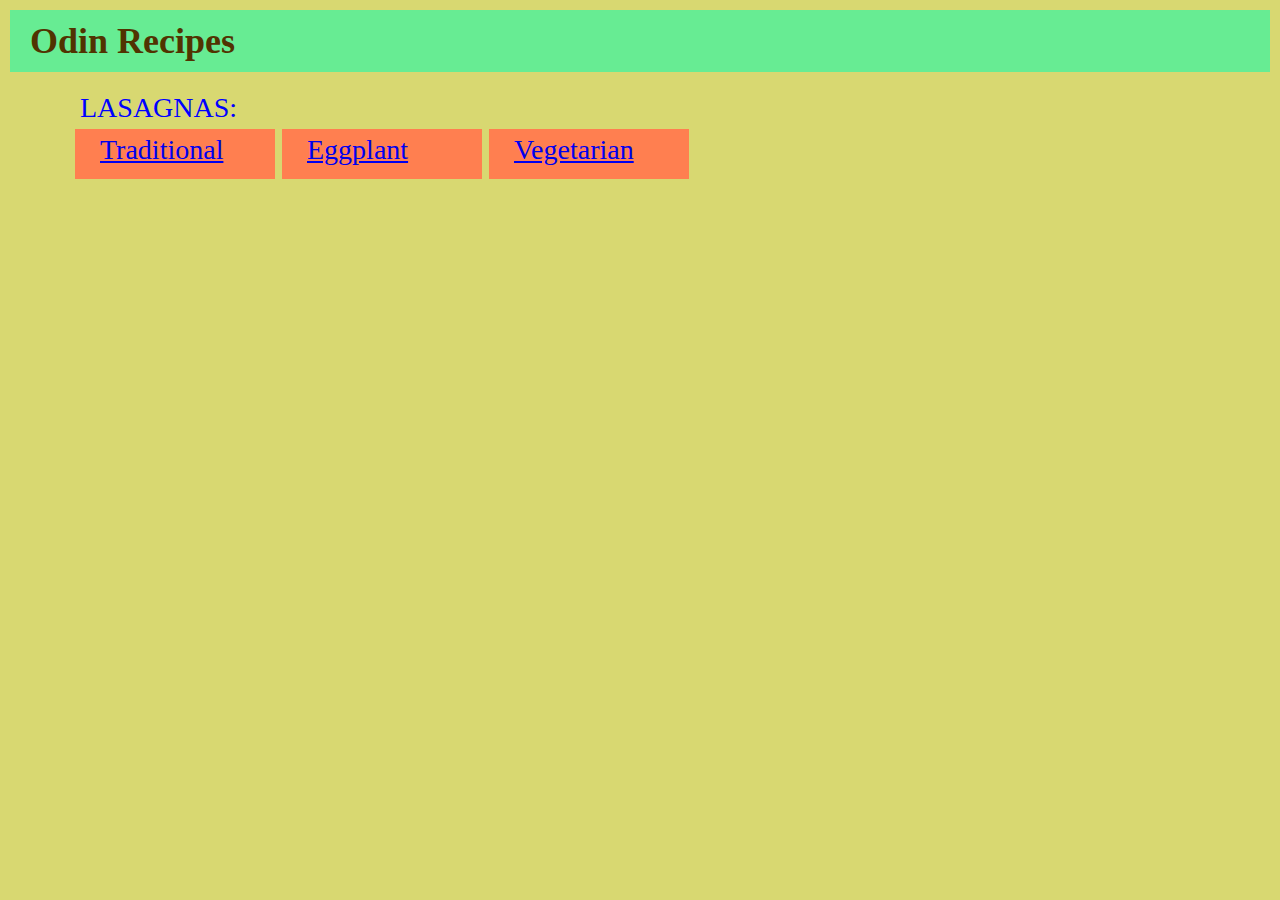
<file: index.html>
<!-- Left off at Itteration 3 at 
https://www.theodinproject.com/lessons/foundations-recipes -->
<!DOCTYPE html>
<html lang="en">
<head>
    <meta charset="UTF-8">
    <meta name="viewport" content="width=device-width, initial-scale=1.0">
    <title>Document</title>
    <link rel="stylesheet" href="cssrules.css">
</head>
<body class="pgstyle">
    <h1 class="hdrstyle1"> Odin Recipes</h1>
    <ul class="ulstyle">
        <p> LASAGNAS:  
        <li class="listinline"><a href="recipes/lasagna.html">Traditional</a></li>
        <li class="listinline"><a href="recipes/eggplantlasagna.html">Eggplant</a></li>
        <li class="listinline"><a href="recipes/vegilasagna.html">Vegetarian</a>
        </li> 
        </p>   
    </ul>
</body>
</html>
</file>
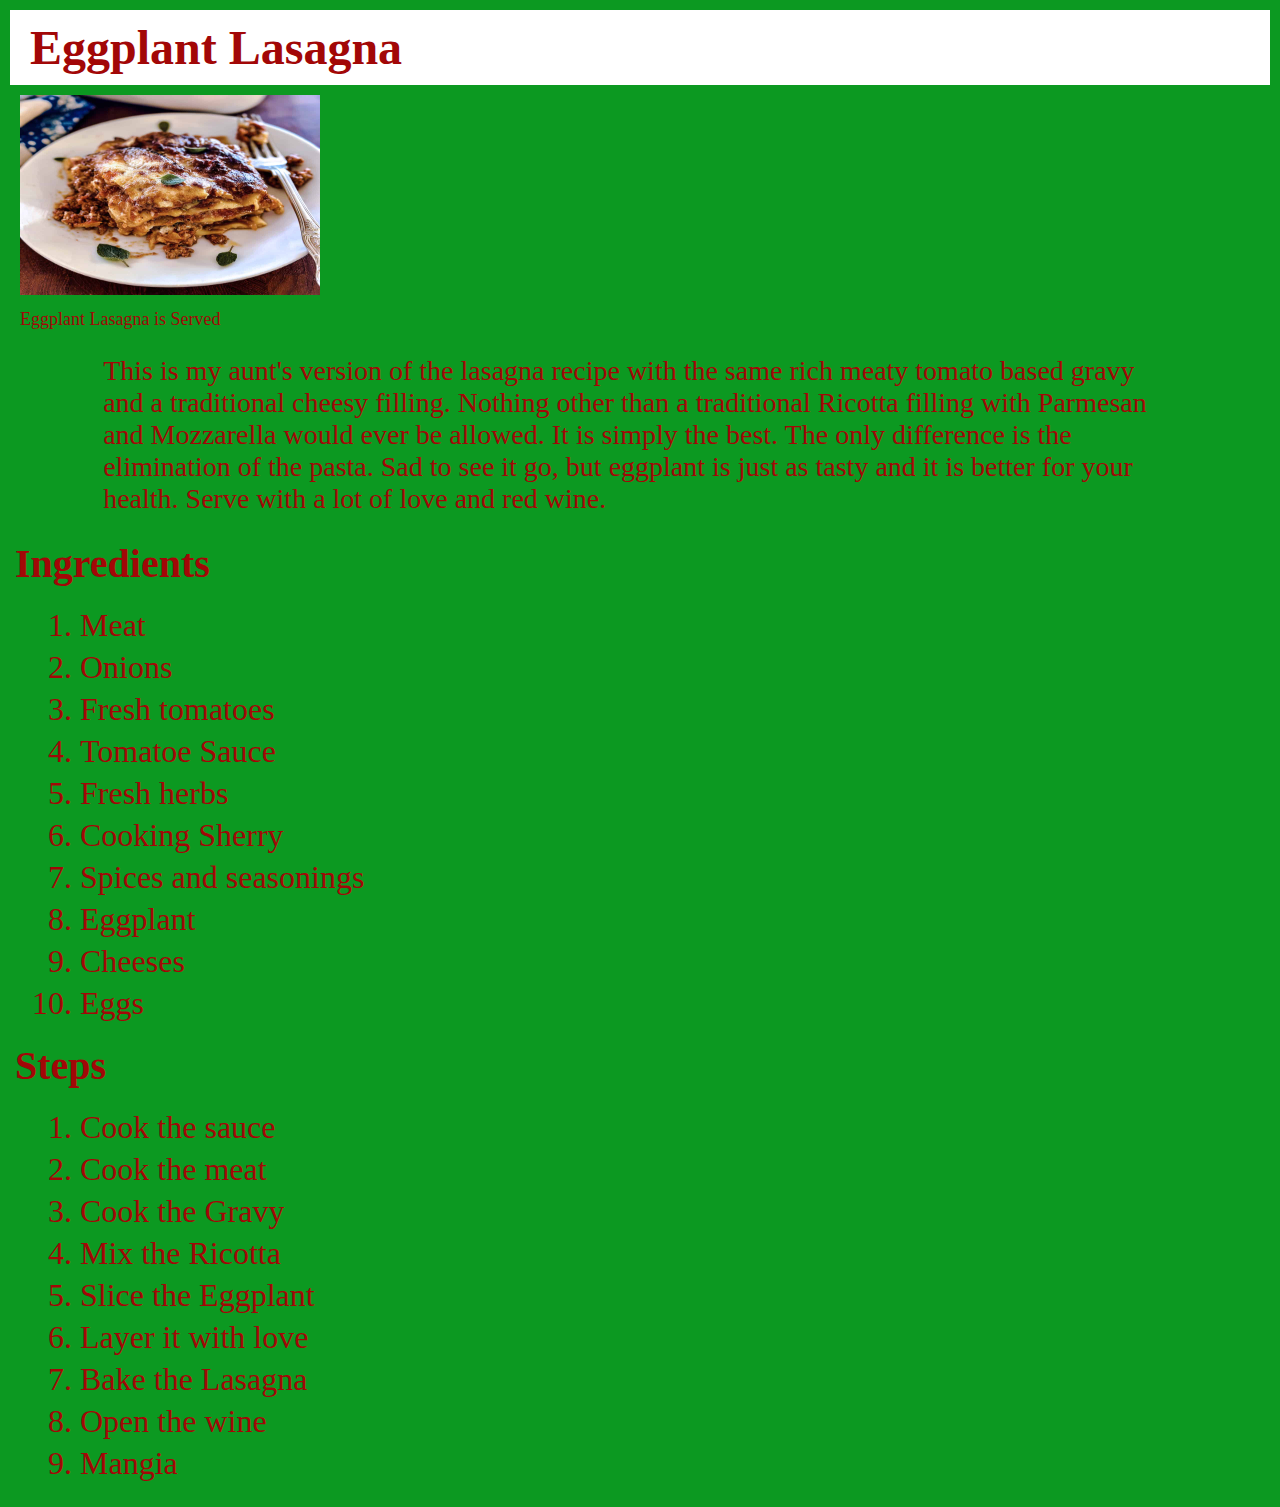
<file: recipes/eggplantlasagna.html>
<!DOCTYPE html>
<html lang="en">
<head>
    <meta charset="UTF-8">
    <meta name="viewport" content="width=device-width, initial-scale=1.0">
    <title>Document</title>
    <link rel="stylesheet" href="cssrules.css">
</head>
<body class="pgstyle">
    <h1 class="hdrstyle1">Eggplant Lasagna</h1>
    <figure><img src="../img/eggplantlasagna.jpg" alt="Picture of Lasagna on a plate" height="200" width="300"><figcaption>Eggplant Lasagna is Served</figcaption></figure>
    <p>This is my aunt's version of the lasagna recipe with the same rich meaty tomato based gravy and a traditional cheesy filling. Nothing other than a traditional Ricotta filling with Parmesan and Mozzarella would ever be allowed. It is simply the best. The only difference is the elimination of the pasta. Sad to see it go, but eggplant is just as tasty and it is better for your health. Serve with a lot of love and red wine.</p>
    <h3>Ingredients</h3>
    <ol class="olstyle">
        <li>Meat</li>
        <li>Onions</li>
        <li>Fresh tomatoes</li>
        <li>Tomatoe Sauce</li>
        <li>Fresh herbs</li>
        <li>Cooking Sherry</li>
        <li>Spices and seasonings</li>
        <li>Eggplant</li>
        <li>Cheeses</li>
        <li>Eggs</li>
    </ol>
    <h3>Steps</h3>
    <ol class="olstyle">
        <li>Cook the sauce</li>
        <li>Cook the meat</li>
        <li>Cook the Gravy</li>
        <li>Mix the Ricotta</li>
        <li>Slice the Eggplant</li>
        <li>Layer it with love</li>
        <li>Bake the Lasagna</li>
        <li>Open the wine</li>
        <li>Mangia</li>
    </ol>
</body>
</html>
</file>
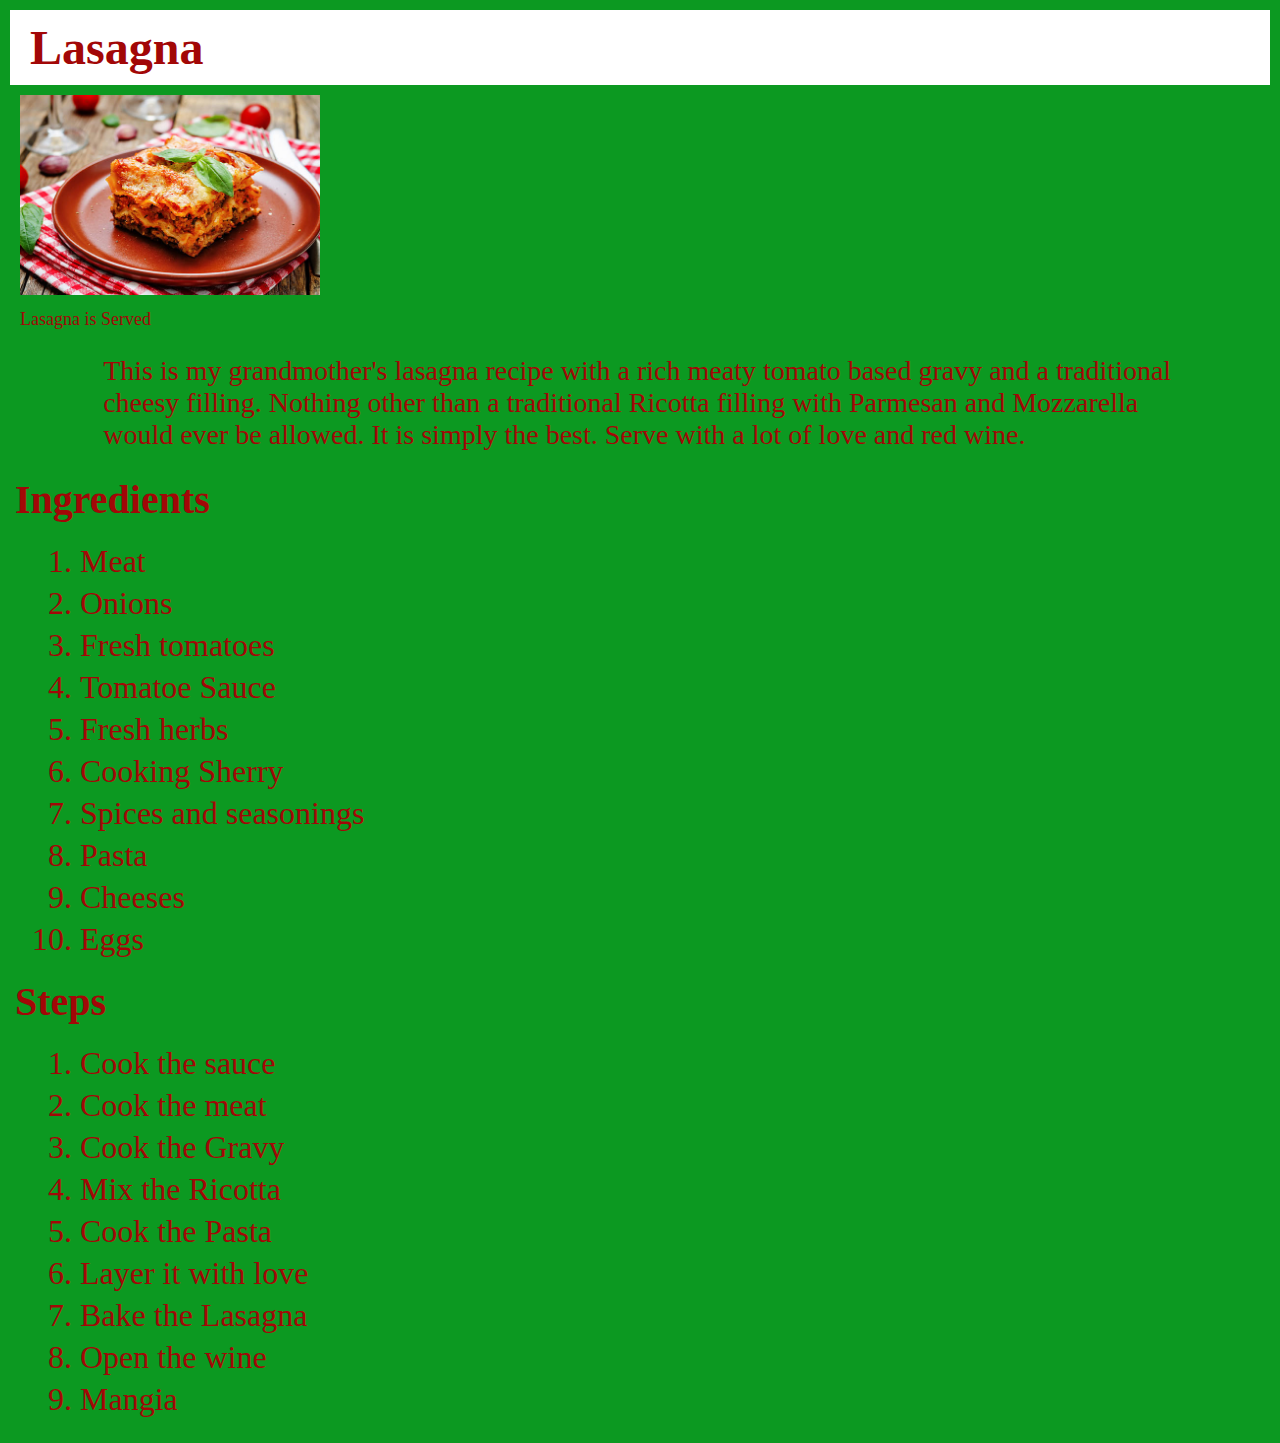
<file: recipes/lasagna.html>
<!DOCTYPE html>
<html lang="en">
<head>
    <meta charset="UTF-8">
    <meta name="viewport" content="width=device-width, initial-scale=1.0">
    <title>Document</title>
    <link rel="stylesheet" href="cssrules.css">
</head>
<body class="pgstyle">
    <h1 class="hdrstyle1">Lasagna</h1>
    <figure><img src="../img/lasagna.jpg" alt="Picture of Lasagna on a plate" height="200" width="300"><figcaption>Lasagna is Served</figcaption></figure>
    <p>This is my grandmother's lasagna recipe with a rich meaty tomato based gravy and a traditional cheesy filling. Nothing other than a traditional Ricotta filling with Parmesan and Mozzarella would ever be allowed. It is simply the best. Serve with a lot of love and red wine.</p>
    <h3>Ingredients</h3>
    <ol class="olstyle">
        <li>Meat</li>
        <li>Onions</li>
        <li>Fresh tomatoes</li>
        <li>Tomatoe Sauce</li>
        <li>Fresh herbs</li>
        <li>Cooking Sherry</li>
        <li>Spices and seasonings</li>
        <li>Pasta</li>
        <li>Cheeses</li>
        <li>Eggs</li>
    </ol>
    <h3>Steps</h3>
    <ol class="olstyle">
        <li>Cook the sauce</li>
        <li>Cook the meat</li>
        <li>Cook the Gravy</li>
        <li>Mix the Ricotta</li>
        <li>Cook the Pasta</li>
        <li>Layer it with love</li>
        <li>Bake the Lasagna</li>
        <li>Open the wine</li>
        <li>Mangia</li>
    </ol>
</body>
</html>
</file>
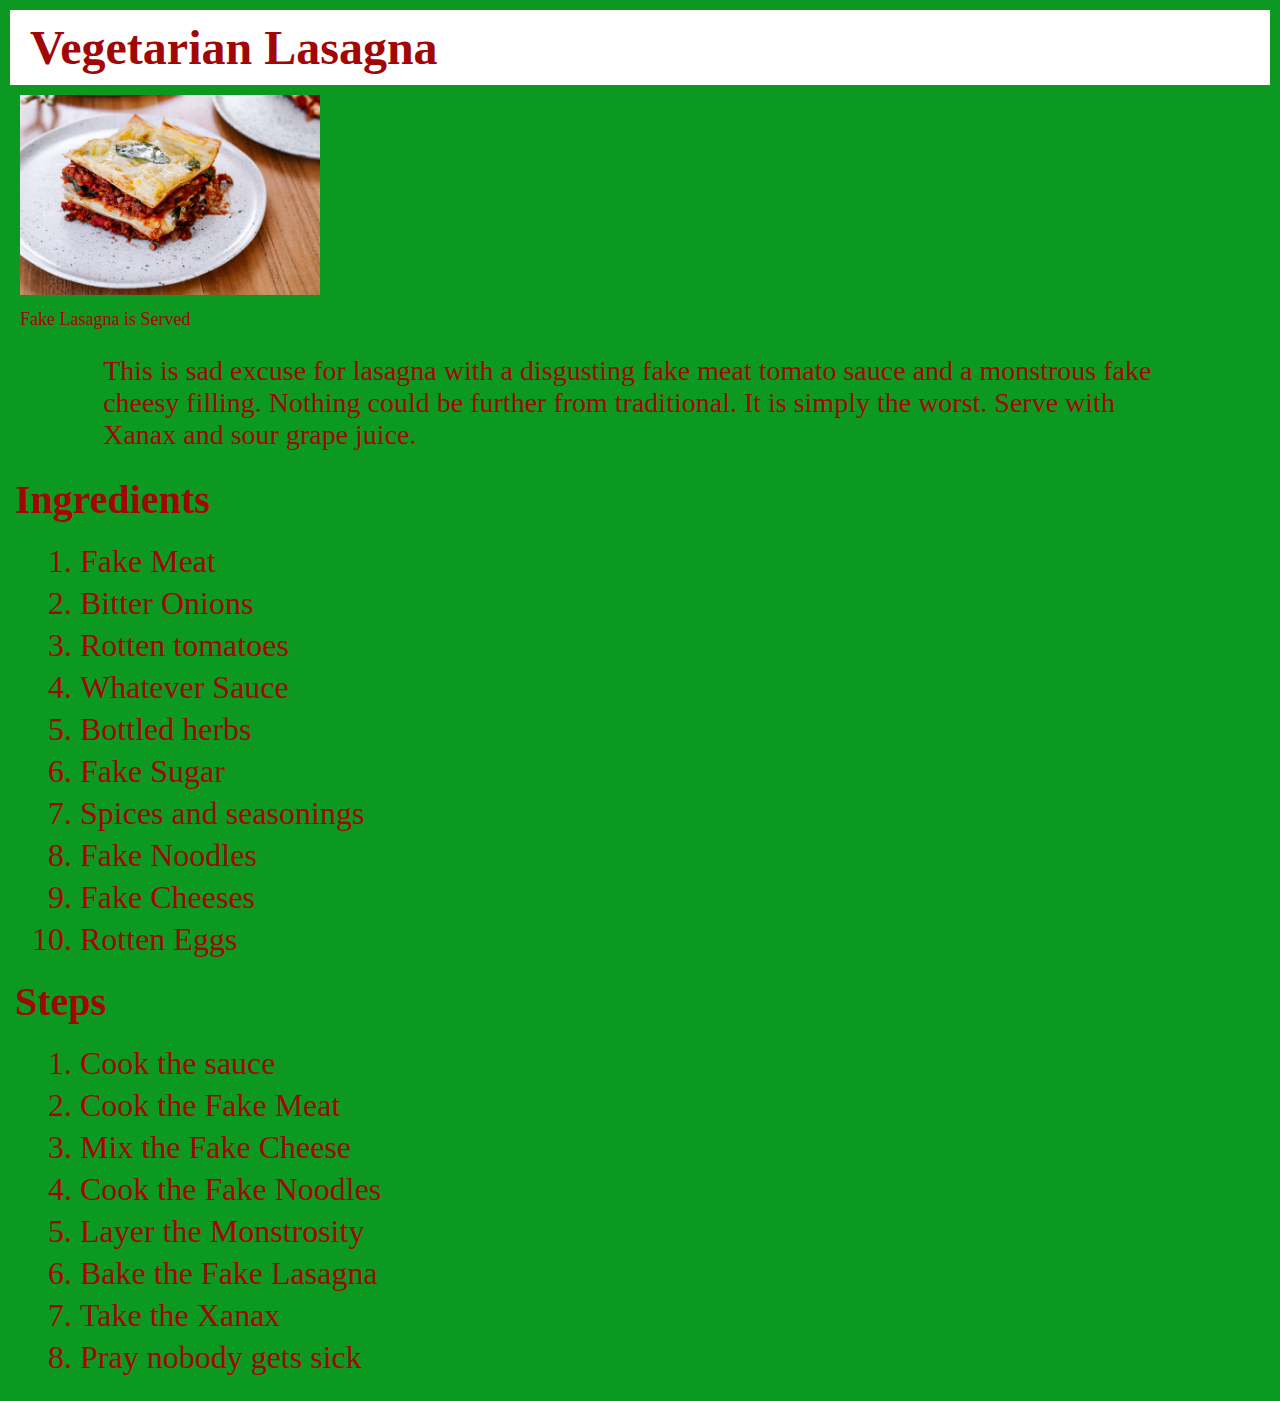
<file: recipes/vegilasagna.html>
<!DOCTYPE html>
<html lang="en">
<head>
    <meta charset="UTF-8">
    <meta name="viewport" content="width=device-width, initial-scale=1.0">
    <title>Document</title>
    <link rel="stylesheet" href="cssrules.css">
</head>
<body class="pgstyle">
    <h1 class="hdrstyle1">Vegetarian Lasagna</h1>
    <figure><img src="../img/fakelasagna.jpg" alt="Picture of Lasagna on a plate" height="200" width="300"><figcaption>Fake Lasagna is Served</figcaption></figure>
    <p>This is sad excuse for lasagna with a disgusting fake meat tomato sauce and a monstrous fake cheesy filling. Nothing could be further from traditional. It is simply the worst. Serve with Xanax and sour grape juice.</p>
    <h3>Ingredients</h3>
    <ol class="olstyle">
        <li>Fake Meat</li>
        <li>Bitter Onions</li>
        <li>Rotten tomatoes</li>
        <li>Whatever Sauce</li>
        <li>Bottled herbs</li>
        <li>Fake Sugar</li>
        <li>Spices and seasonings</li>
        <li>Fake Noodles</li>
        <li>Fake Cheeses</li>
        <li>Rotten Eggs</li>
    </ol>
    <h3>Steps</h3>
    <ol class="olstyle">
        <li>Cook the sauce</li>
        <li>Cook the Fake Meat</li>
        <li>Mix the Fake Cheese</li>
        <li>Cook the Fake Noodles</li>
        <li>Layer the Monstrosity</li>
        <li>Bake the Fake Lasagna</li>
        <li>Take the Xanax</li>
        <li>Pray nobody gets sick</li>
    </ol>
</body>
</html>
</file>
<file: cssrules.css>
* {
    /* outline: 0px solid red; */
    padding: 0px;
    margin: 5px;
    box-sizing: border-box;
  }
  
.pgstyle {

    color: hsl(38, 98%, 16%);
    background-color: rgb(216, 216, 113);
    }

.hdrstyle1 {
    border: 0;
    margin: 0;
    padding: 10px;
    padding-left: 20px;
    /* height: 100px; 
    width: auto;*/
    background-color: rgb(103, 236, 147);
    font-size: 36px;
    }

.ulstyle {
    border: 0;
    margin: 5px;
    padding: 10px;
    padding-left: 60px;
    font-size: 28px;color:blue;
    }

.listinline {
    display: inline-block;
    height: 50px;
    width: 200px;
    background-color: coral;
    padding: 5px 20px;
    margin: 0 auto;
    }
</file>
<file: recipes/cssrules.css>
* {
    /* outline: 0px solid red; */
    padding: 0px;
    margin: 5px;
    box-sizing: border-box;
  }
  
.pgstyle {color: hsl(0, 92%, 33%);background-color:rgb(12, 153, 33);}

.hdrstyle1 {
    border: 0;
    margin: 0;
    padding: 10px;
    padding-left: 20px;
    /* height: 100px; 
    width: auto;*/
    background-color: white;
    font-size: 48px;
    }

.olstyle  {
    border: 0;
    margin: 5px;
    padding: 10px;
    padding-left: 60px;
    font-size: 32px;
    }

h3 {font-size: 40px;}

figcaption {font-size: 18px;}

p {
    padding: 20px;
    padding-left: 7%;
    padding-right: 7%;
    font-size: 28px;}
</file>
